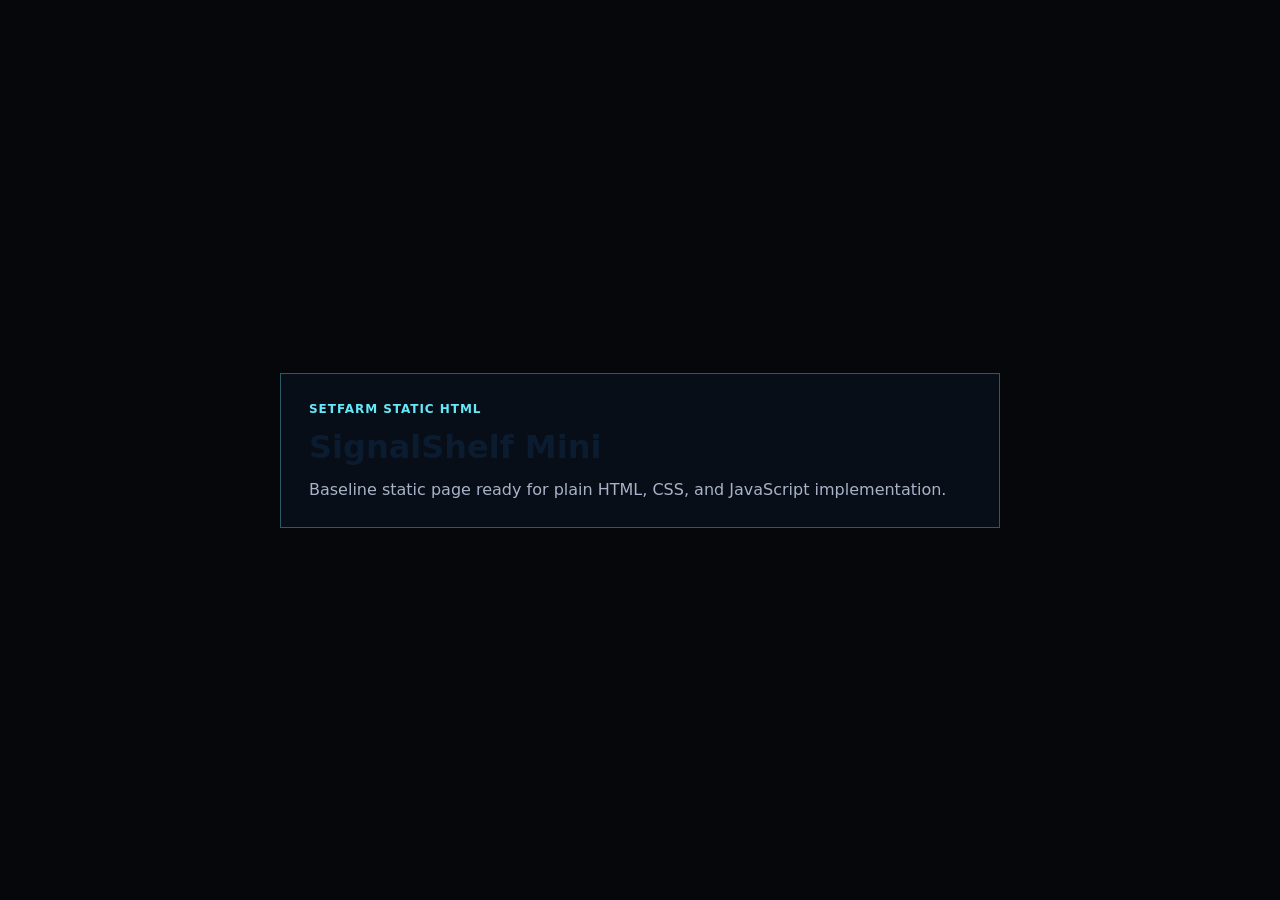
<file: index.html>
<!doctype html>
<html lang="en">
  <head>
    <meta charset="UTF-8" />
    <meta name="viewport" content="width=device-width, initial-scale=1.0" />
    <title>SignalShelf Mini</title>
    <link rel="stylesheet" href="assets/css/styles.css" />
  </head>
  <body>
    <main data-setfarm-root="baseline" data-testid="setfarm-app-root" class="app-shell">
      <section class="hero">
        <p class="eyebrow">Setfarm Static HTML</p>
        <h1>SignalShelf Mini</h1>
        <p class="summary">Baseline static page ready for plain HTML, CSS, and JavaScript implementation.</p>
      </section>
    </main>
    <script src="assets/js/signalshelf-mini.storage.js" defer></script>
    <script src="assets/js/signalshelf-mini.state.js" defer></script>
    <script src="assets/js/app.js" defer></script>
    <script src="assets/js/test-bridge.js" defer></script>
  </body>
</html>
</file>
<file: assets/css/styles.css>
@import "../../stitch/design-tokens.css";

:root {
  color-scheme: dark;
  font-family: var(--font-family-base, ui-sans-serif, system-ui, -apple-system, BlinkMacSystemFont, "Segoe UI", sans-serif);
  background: var(--color-background, #05070b);
  color: var(--color-on-background, #e5f7ff);
}

* {
  box-sizing: border-box;
}

body {
  margin: 0;
  min-width: 320px;
  min-height: 100vh;
  background: #05070b;
}

.app-shell {
  min-height: 100vh;
  display: grid;
  place-items: center;
  padding: 32px;
}

.hero {
  width: min(720px, 100%);
  border: 1px solid rgba(103, 232, 249, 0.35);
  background: rgba(9, 16, 26, 0.82);
  padding: 28px;
}

.eyebrow {
  margin: 0 0 12px;
  color: #67e8f9;
  font-size: 12px;
  font-weight: 800;
  letter-spacing: 0.08em;
  text-transform: uppercase;
}

h1 {
  margin: 0;
  font-size: 32px;
}

.summary {
  margin: 14px 0 0;
  color: #a8b3c7;
}
</file>
